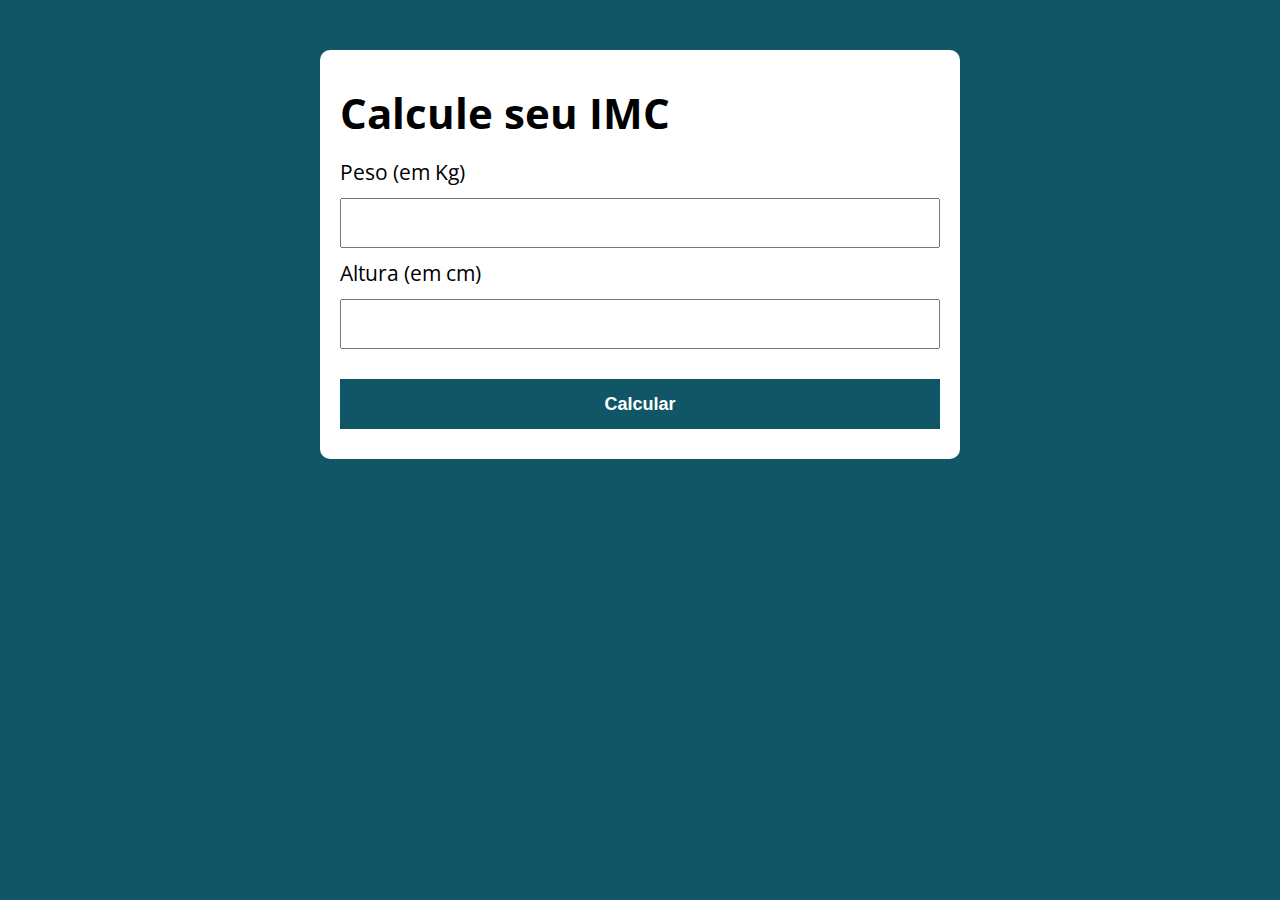
<file: JavaScript Challenges/IMC Calculator/index.html>
<!DOCTYPE html>
<html lang="pt-BR">

<head>
  <meta charset="UTF-8">
  <meta name="viewport" content="width=device-width, initial-scale=1.0">
  <meta http-equiv="X-UA-Compatible" content="ie=edge">
  <title>Calcule seu IMC</title>
  <link rel="stylesheet" href="./assets/css/style.css">
</head>

<body>

  <section class="container">
    <h1>Calcule seu IMC</h1>
    <form id="form">

      <label for="peso">Peso (em Kg)</label>
      <input type="text" id="peso" name="peso">

      <label for="altura">Altura (em cm)</label>
      <input type="text" id="altura" name="altura">

      <button class="botao" type="submit">Calcular</button>

      <div id="resultado"></div>

    </form>
  </section>

  <script src="./assets/js/main.js"></script>
</body>

</html>
</file>
<file: JavaScript Challenges/IMC Calculator/assets/css/style.css>
@import url('https://fonts.googleapis.com/css?family=Open+Sans:400,700&display=swap');
:root {
  --primary-color: rgb(17, 86, 102);
  --primary-color-darker: rgb(9, 48, 56);
}

* {
  box-sizing: border-box;
  outline: 0;
}

body {
  margin: 0;
  padding: 0;
  background: var(--primary-color);
  font-family: 'Open sans', sans-serif;
  font-size: 1.3em;
  line-height: 1.5em;
}

.container {
  max-width: 640px;
  margin: 50px auto;
  background: #fff;
  padding: 20px;
  border-radius: 10px;
}

form input, form label, form button {
  display: block;
  width: 100%;
  margin-bottom: 10px;
}

form input {
  font-size: 24px;
  height: 50px;
  padding: 0 20px;
}

form input:focus {
  outline: 1px solid var(--primary-color);
}

form button {
  border: none;
  background: var(--primary-color);
  color: #fff;
  font-size: 18px;
  font-weight: 700;
  height: 50px;
  cursor: pointer;
  margin-top: 30px;
}

form button:hover {
  background: var(--primary-color-darker);
}
</file>
